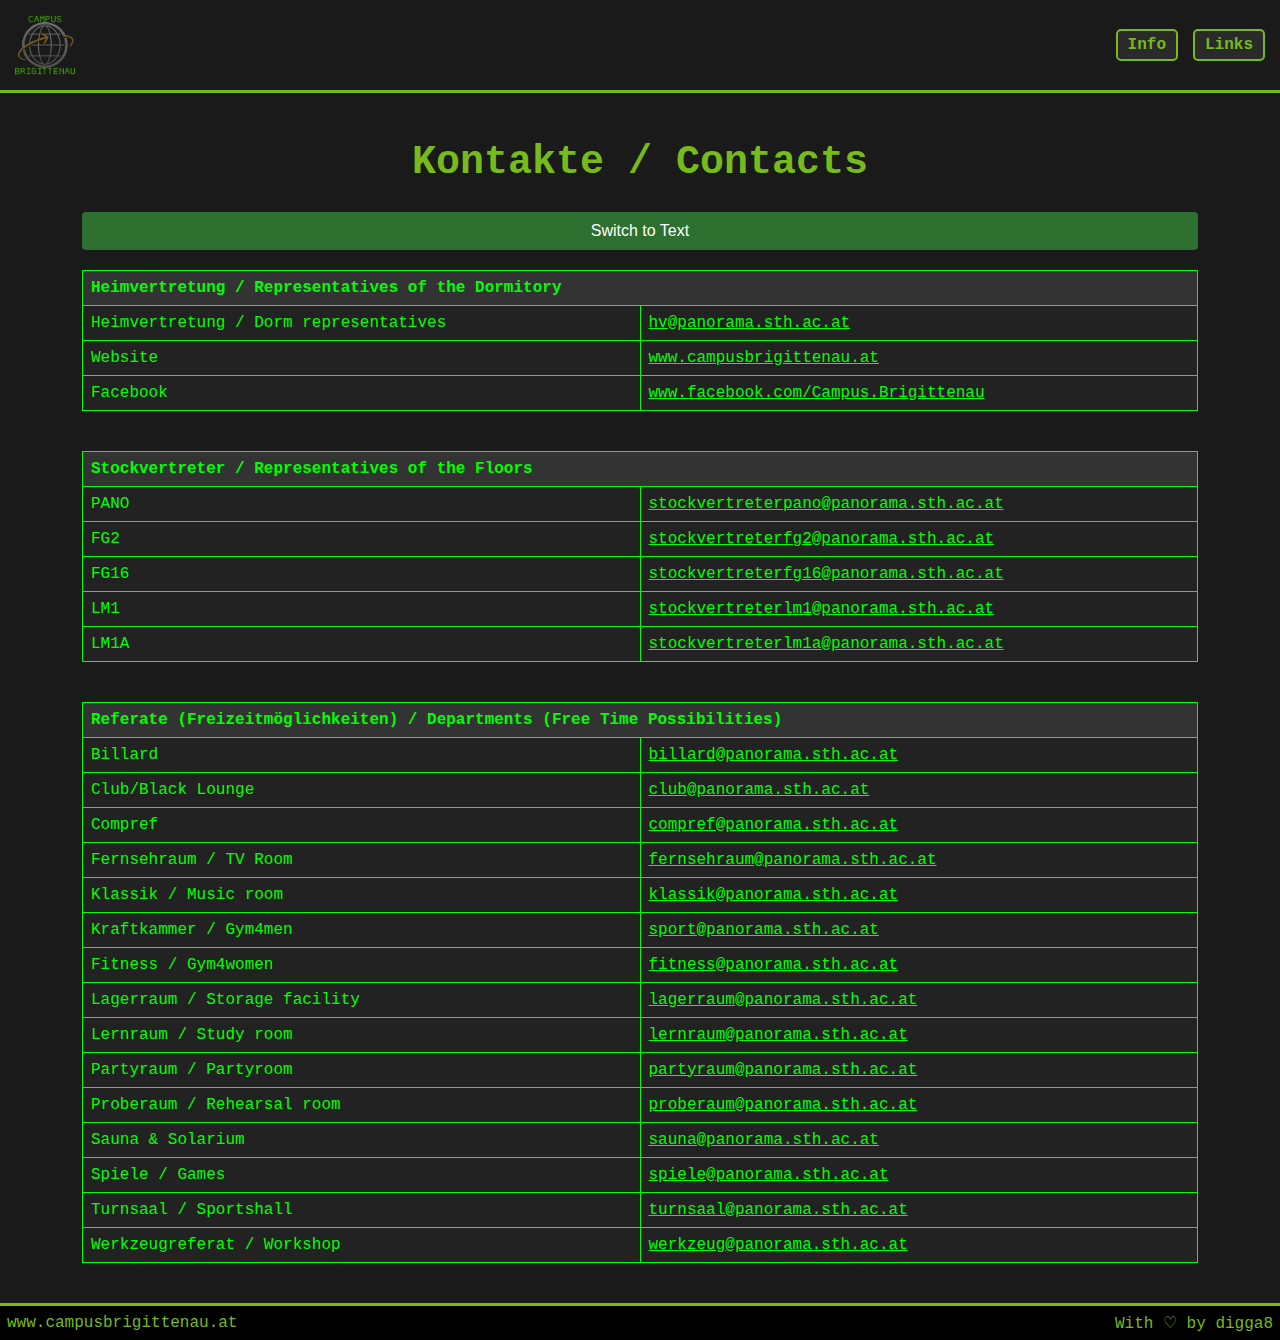
<file: links.html>
<!DOCTYPE html>
<html lang="de">
<head>
    <meta charset="UTF-8">
    <meta name="viewport" content="width=device-width, initial-scale=1.0">
    <title>Contact Information</title>
    <link rel="stylesheet" href="style.css">
</head>
<body>

<header>
    <img id="logo" src="logo.png" alt="Logo">
    <nav>
        <a href="index.html">Info</a>
        <a href="links.html">Links</a>
       <!-- <select class="language-select" onchange="location = this.value;">
            <option value="language.html">Sprache</option>
            <option value="englisch.html">English</option>
            <option value="russisch.html">Русский</option>
            <option value="ukrainisch.html">Українська</option>
            <option value="tadschikisch.html">Тоҷикӣ</option>
        </select> -->
    </nav>
</header>

<main>
    <h1>Kontakte / Contacts</h1>

    <div id="buttonContainer">
		<button id="toggleButton" class="toggle-button links-mode">Switch to Text</button>
	</div>

<div class="table-wrapper">
    <table>
        <tr>
            <th colspan="2">Heimvertretung / Representatives of the Dormitory</th>
        </tr>
        <tr>
            <td>Heimvertretung / Dorm representatives</td>
            <td><a href="mailto:hv@panorama.sth.ac.at" class="mailto" data-email="hv@panorama.sth.ac.at">hv@panorama.sth.ac.at</a></td>
        </tr>
        <tr>
            <td>Website</td>
            <td><a href="http://www.campusbrigittenau.at" target="_blank">www.campusbrigittenau.at</a></td>
        </tr>
        <tr>
            <td>Facebook</td>
            <td><a href="http://www.facebook.com/Campus.Brigittenau" target="_blank">www.facebook.com/Campus.Brigittenau</a></td>
        </tr>
    </table>
</div>
<div class="table-wrapper">
    <table>
        <tr>
            <th colspan="2">Stockvertreter / Representatives of the Floors</th>
        </tr>
        <tr>
            <td>PANO</td>
            <td><a href="mailto:stockvertreterpano@panorama.sth.ac.at" class="mailto" data-email="stockvertreterpano@panorama.sth.ac.at">stockvertreterpano@panorama.sth.ac.at</a></td>
        </tr>
        <tr>
            <td>FG2</td>
            <td><a href="mailto:stockvertreterfg2@panorama.sth.ac.at" class="mailto" data-email="stockvertreterfg2@panorama.sth.ac.at">stockvertreterfg2@panorama.sth.ac.at</a></td>
        </tr>
        <tr>
            <td>FG16</td>
            <td><a href="mailto:stockvertreterfg16@panorama.sth.ac.at" class="mailto" data-email="stockvertreterfg16@panorama.sth.ac.at">stockvertreterfg16@panorama.sth.ac.at</a></td>
        </tr>
        <tr>
            <td>LM1</td>
            <td><a href="mailto:stockvertreterlm1@panorama.sth.ac.at" class="mailto" data-email="stockvertreterlm1@panorama.sth.ac.at">stockvertreterlm1@panorama.sth.ac.at</a></td>
        </tr>
        <tr>
            <td>LM1A</td>
            <td><a href="mailto:stockvertreterlm1a@panorama.sth.ac.at" class="mailto" data-email="stockvertreterlm1a@panorama.sth.ac.at">stockvertreterlm1a@panorama.sth.ac.at</a></td>
        </tr>
    </table>
</div>
<div class="table-wrapper">
    <table>
        <tr>
            <th colspan="2">Referate (Freizeitmöglichkeiten) / Departments (Free Time Possibilities)</th>
        </tr>
        <tr>
            <td>Billard</td>
            <td><a href="mailto:billard@panorama.sth.ac.at" class="mailto" data-email="billard@panorama.sth.ac.at">billard@panorama.sth.ac.at</a></td>
        </tr>
        <tr>
            <td>Club/Black Lounge</td>
            <td><a href="mailto:club@panorama.sth.ac.at" class="mailto" data-email="club@panorama.sth.ac.at">club@panorama.sth.ac.at</a></td>
        </tr>
        <tr>
            <td>Compref</td>
            <td><a href="mailto:compref@panorama.sth.ac.at" class="mailto" data-email="compref@panorama.sth.ac.at">compref@panorama.sth.ac.at</a></td>
        </tr>
        <tr>
            <td>Fernsehraum / TV Room</td>
            <td><a href="mailto:fernsehraum@panorama.sth.ac.at" class="mailto" data-email="fernsehraum@panorama.sth.ac.at">fernsehraum@panorama.sth.ac.at</a></td>
        </tr>
        <tr>
            <td>Klassik / Music room</td>
            <td><a href="mailto:klassik@panorama.sth.ac.at" class="mailto" data-email="klassik@panorama.sth.ac.at">klassik@panorama.sth.ac.at</a></td>
        </tr>
        <tr>
            <td>Kraftkammer / Gym4men</td>
            <td><a href="mailto:sport@panorama.sth.ac.at" class="mailto" data-email="sport@panorama.sth.ac.at">sport@panorama.sth.ac.at</a></td>
        </tr>
        <tr>
            <td>Fitness / Gym4women</td>
            <td><a href="mailto:fitness@panorama.sth.ac.at" class="mailto" data-email="fitness@panorama.sth.ac.at">fitness@panorama.sth.ac.at</a></td>
        </tr>
        <tr>
            <td>Lagerraum / Storage facility</td>
            <td><a href="mailto:lagerraum@panorama.sth.ac.at" class="mailto" data-email="lagerraum@panorama.sth.ac.at">lagerraum@panorama.sth.ac.at</a></td>
        </tr>
        <tr>
            <td>Lernraum / Study room</td>
            <td><a href="mailto:lernraum@panorama.sth.ac.at" class="mailto" data-email="lernraum@panorama.sth.ac.at">lernraum@panorama.sth.ac.at</a></td>
        </tr>
        <tr>
            <td>Partyraum / Partyroom</td>
            <td><a href="mailto:partyraum@panorama.sth.ac.at" class="mailto" data-email="partyraum@panorama.sth.ac.at">partyraum@panorama.sth.ac.at</a></td>
        </tr>
        <tr>
            <td>Proberaum / Rehearsal room</td>
            <td><a href="mailto:proberaum@panorama.sth.ac.at" class="mailto" data-email="proberaum@panorama.sth.ac.at">proberaum@panorama.sth.ac.at</a></td>
        </tr>
        <tr>
            <td>Sauna & Solarium</td>
            <td><a href="mailto:sauna@panorama.sth.ac.at" class="mailto" data-email="sauna@panorama.sth.ac.at">sauna@panorama.sth.ac.at</a></td>
        </tr>
        <tr>
            <td>Spiele / Games </td>
            <td><a href="mailto:spiele@panorama.sth.ac.at" class="mailto" data-email="spiele@panorama.sth.ac.at">spiele@panorama.sth.ac.at</a></td>
        </tr>
        <tr>
            <td>Turnsaal / Sportshall</td>
            <td><a href="mailto:turnsaal@panorama.sth.ac.at" class="mailto" data-email="turnsaal@panorama.sth.ac.at">turnsaal@panorama.sth.ac.at</a></td>
        </tr>
        <tr>
            <td>Werkzeugreferat / Workshop</td>
            <td><a href="mailto:werkzeug@panorama.sth.ac.at" class="mailto" data-email="werkzeug@panorama.sth.ac.at">werkzeug@panorama.sth.ac.at</a></td>
        </tr>
    </table>
</div>
</main>

<footer style="display: flex; justify-content: space-between; align-items: center; padding: 7px;">
    <p style="margin: 0;"><a href="https://www.campusbrigittenau.at/" style="text-decoration: none;">www.campusbrigittenau.at</a></p>
    <p class="mwl" style="margin: 0;">With ♡ by <a href="https://www.instagram.com/hassrede88" style="text-decoration: none;">digga8</a></p>
</footer>

<script>
    document.getElementById('toggleButton').addEventListener('click', function () {
        const mailtoLinks = document.querySelectorAll('.mailto');
        const isLinkMode = this.classList.contains('links-mode');

        mailtoLinks.forEach(link => {
            if (link.tagName === 'A') {
                const email = link.getAttribute('data-email');
                const span = document.createElement('span');
                span.innerText = email;
                span.className = 'mailto';
                span.setAttribute('data-email', email);
                link.parentNode.replaceChild(span, link);
            } else {
                const span = link;
                const email = span.getAttribute('data-email');
                const a = document.createElement('a');
                a.href = `mailto:${email}`;
                a.className = 'mailto';
                a.setAttribute('data-email', email);
                a.innerText = email;
                span.parentNode.replaceChild(a, span);
            }
        });

        if (isLinkMode) {
            this.classList.remove('links-mode');
            this.classList.add('text-mode');
            this.innerText = 'Switch to Links';
        } else {
            this.classList.remove('text-mode');
            this.classList.add('links-mode');
            this.innerText = 'Switch to Text';
        }
    });
</script>

</body>
</html>
</file>
<file: style.css>
body {
    font-family: 'Courier New', Courier, monospace;
    background-color: #000;
    background-repeat: repeat;
    color: #e0e0e0;
    margin: 0;
    padding: 0;
}

header {
    background: #1a1a1a;
    padding: 15px;
    display: flex;
    justify-content: space-between;
    align-items: center;
    border-bottom: 3px solid #76BA1B;
    box-shadow: 0 2px 10px rgba(0, 0, 0, 0.5);
}

#logo {
    width: 60px;
    height: auto;
}

nav {
    display: flex;
    gap: 15px;
}

nav a {
    color: #76BA1B;
    text-decoration: none;
    font-weight: bold;
    padding: 5px 10px;
    border: 2px solid #76BA1B;
    border-radius: 5px;
    background-color: #2a2a2a;
    transition: background-color 0.3s, color 0.3s;
}

nav a:hover {
    background-color: #76BA1B;
    color: #000;
}

.language-select {
    margin-left: 20px;
    padding: 5px;
    background-color: #2a2a2a;
    color: #76BA1B;
    border: 2px solid #76BA1B;
	
}

main {
    padding: 20px;
    background-color: #1a1a1a;
    border: 0px dashed #76BA1B;
    box-shadow: 0 0 0px rgba(118, 186, 27, 0.5);
}

h1, h2 {
    color: #76BA1B;
}

h1 {
    font-size: 2.5em;
    text-align: center;
}

h2 {
    font-size: 1.75em;
    margin-top: 20px;
}

ul {
    list-style-type: square;
    padding-left: 20px;
}

ul li {
    margin-bottom: 10px;
}

a {
    color: #76BA1B;
    text-decoration: underline;
}

a:hover {
    color: #e0e0e0;
}

p {
    text-align: center;
    margin: 20px 0; 
}

/* Добавление стиля для кнопок */ 
button {
    background-color: #76BA1B;
    color: #000;
    border: none;
    padding: 10px 15px;
    cursor: pointer;
    border-radius: 3px;
    transition: background-color 0.3s;
}

button:hover {
    background-color: #65a71c; /* Темный зеленый при наведении */
} 
footer {
	border-top: 3px solid #76BA1B;
	color: #76BA1B;
	
}

#contentBox {
    background: #1a1a1a;
    padding: 15px;
    border: 3px dashed #76BA1B;
    box-shadow: 0 2px 10px rgba(0, 0, 0, 0.5);
    position: relative;
    display: inline-block;
    text-align: center;
    align-items: center;
    margin: 0 auto; 
    width: 10rem; 
}


#content {
    color: #e0e0e0;
	width: 10rem;
}

#refreshButton {
    position: absolute;
    bottom: -15px; 
    right: calc(0% - 16px); 
    background-color: #1a1a1a;
    border: 3px dashed #76BA1B;
    cursor: pointer;
    color: #76BA1B;
    font-size: 1em;
    width: 30px;
    height: 30px;
    border-radius: 0 0 0 5px;
    outline: none;
	padding: 0;
	font-weight: bold;
}

#outerContentBox {
    display: flex;
    justify-content: center;
    align-items: center;
    position: relative; 
}

#overlay {
    display: none;
    position: absolute;
    top: -25%; 
    left: 50%; 
    transform: translateX(-50%); 
    background-color: rgba(0, 0, 0, 0.7);
    color: #76BA1B;
    padding: 5px;
    font-size: 1em;
    border-radius: 3px;
    white-space: nowrap;
    z-index: 10; 
}

#refreshButton:hover + #overlay {
    display: block; 
}

/* links */
table {
    width: 90%;
    margin: 20px auto;
    border-collapse: collapse;
    background-color: #222;
	table-layout: fixed;
}

th, td {
    border: 1px solid #00ff00;
    padding: 8px;
    text-align: left;
    color: #00ff00;
	width: 33%;
}

th {
    background-color: #333;
	width: 33%;
}

td a {
    color: #00ff00;
    text-decoration: underline; 
}

.text-mode td a {
    text-decoration: none; 
}

td a:hover {
    text-decoration: underline;
}

#buttonContainer {
    text-align: center;
    margin: 20px 0;
    width: 90%; 
    margin: 0 auto; 
}

.toggle-button {
    padding: 10px 20px;
    width: 100%; 
    color: #fff;
    border: none;
    cursor: pointer;
    font-size: 16px;
    margin: 0 auto;
    display: block;
    transition: background-color 0.3s, color 0.3s;
    border-radius: 4px; /* Для плавности кнопки */
}

.links-mode {
    background-color: #2c6f2e; 
    color: #fff;
}

.text-mode {
    background-color: #8b0000; 
    color: #fff;
}
.table-wrapper {
	overflow-x: auto;
	width: 100%;
}
@media (max-width: 600px) {
	table, th, td {
		font-size: 0.8em;
		padding 5px;
	}
	th, td {
		width: auto; /* оверрайд фиксированной ширины*/
	}
}
td {
	word-wrap: break-word;
	max-width: 200px;
	overflow: hidden;
	text-overflow: ellipsis;
}


/* qr code*/
.popup {
    display: none; /* Скрываем по умолчанию */
    position: fixed;
    top: 50%;
    left: 50%;
    transform: translate(-50%, -50%);
    background-color: white;
    padding: 20px;
    border: 2px solid #ccc;
    box-shadow: 0 0 10px rgba(0, 0, 0, 0.5);
    z-index: 1000;
}

.popup img {
    max-width: 100%;
    height: auto;
}
/* qr code2*/
.popup2 {
    display: none; /* Скрываем по умолчанию */
    position: fixed;
    top: 50%;
    left: 50%;
    transform: translate(-50%, -50%);
    background-color: white;
    padding: 20px;
    border: 2px solid #ccc;
    box-shadow: 0 0 10px rgba(0, 0, 0, 0.5);
    z-index: 1000;
}

.popup2 img {
    max-width: 100%;
    height: auto;
}
/* freedom time */
.time-item {
            display: inline-block;
            align-items: center;
            margin: 10px 0;
        }
        .time-item button {
            margin-left: 10px;
            padding: 5px 10px;
            cursor: pointer;
            transition: background-color 0.3s;
        }
        .time-item button.freedom-time {
            background-image: url('https://upload.wikimedia.org/wikipedia/commons/a/a4/Flag_of_the_United_States.svg');
            background-size: cover;
            color: black;
			text-decoration: bold;
        }
        .time-item button.normal-time {
            background-color: #76BA1B;
    color: #000;
    border: none;
    
    cursor: pointer;
    
    transition: background-color 0.3s;
        }
		
/*thanks */

.mw0 {
    position: relative;
    display: inline-block;
    cursor: pointer;
	font-size: 0.72em;
}

.popup9 {
    visibility: hidden;
    width: 200px;
    background-color: black;
    color: white;
    text-align: center;
    padding: 10px;
    border-radius: 5px;
    position: absolute;
    z-index: 1;
    bottom: 125%; /* Position above the text */
    left: 50%;
    margin-left: -100px; /* Center the popup */
    opacity: 0;
    transition: opacity 0.3s ease;
}

.mw0:hover .popup9 {
    visibility: visible;
    opacity: 1;
}
</file>
